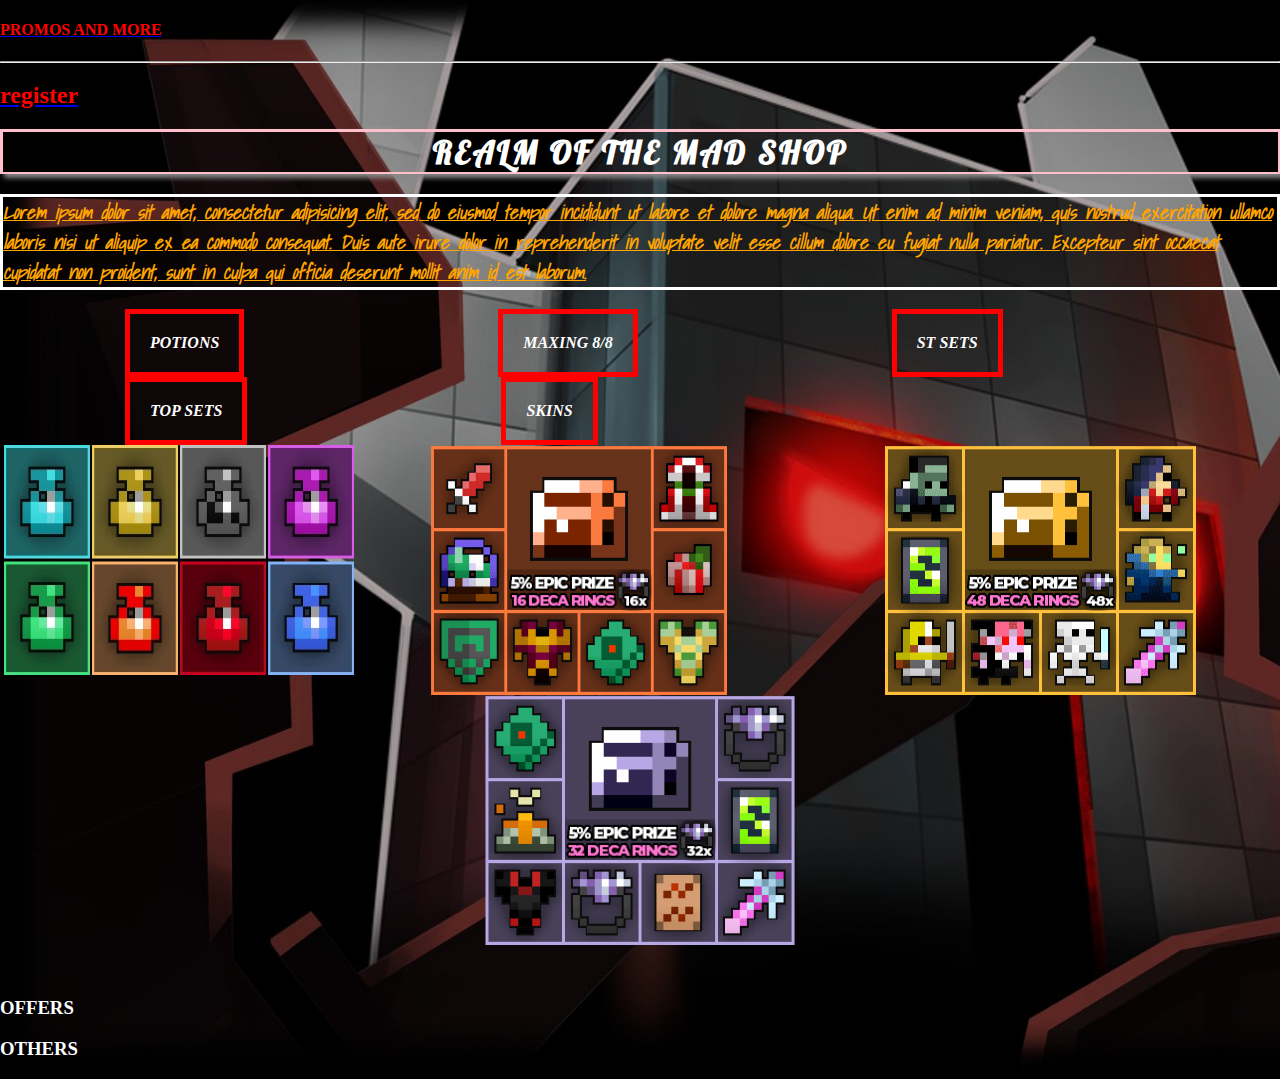
<file: index.html>
<!DOCTYPE html>
<html>
<head>
	<title>ROTMS</title>
	<link rel="stylesheet" type="text/css" href="style.css">
	<link href="https://fonts.googleapis.com/css2?family=Lobster&display=swap" rel="stylesheet">
	<link href="https://fonts.googleapis.com/css2?family=Shadows+Into+Light&display=swap" rel="stylesheet">
</head>
<body>
	<a href="index2.html"><h4>PROMOS AND MORE</h4></a></body><hr>
	<a href="register.html"><h2>register</h2></a>
	<h1>REALM OF THE MAD SHOP </h1>
 <p>Lorem ipsum dolor sit amet, consectetur adipisicing elit, sed do eiusmod
 tempor incididunt ut labore et dolore magna aliqua. Ut enim ad minim veniam,
 quis nostrud exercitation ullamco laboris nisi ut aliquip ex ea commodo
 consequat. Duis aute irure dolor in reprehenderit in voluptate velit esse
 cillum dolore eu fugiat nulla pariatur. Excepteur sint occaecat cupidatat non
 proident, sunt in culpa qui officia deserunt mollit anim id est laborum.</p>
<header >
	<div class="boxmodel">POTIONS</div>
	<div class="boxmodel">MAXING 8/8</div>
	<div class="boxmodel">ST SETS</div>
	<div class="boxmodel">TOP SETS</div>
	<div class="boxmodel">SKINS</div>
	<nav>
		<div class="container">
			<img src="8Rainbow_473x.jpg"  
			width="350px" height="230px" margin="20px" >
			<img src="aBronze_fe0df79a-22b0-472d-ba11-9ba2a0b95cf5_473x.jpg" 
			width="450px" height="250px" margin="20px">
			<img src="agold_599a1783-a06e-4ba9-b4de-4d65161b2221_473x.jpg"  >
			<img src="asilver_473x.jpg"  
			width="470px" height="250px" margin="20px" >
			

			

		
		</div>
<ul>
	<li></li>
	<li></li>
	<li></li>
    <li></li>
	<li></li>
</ul>
</nav>
</header>
    <section>
    	<h3>OFFERS</h3>
    	<h3>OTHERS</h3>

    </section>

</body>
</html>
</file>
<file: style.css>
/*Selector {
	Property: value;
}*/

body {
	background-image: url(rotmg.jpg);
	background-size: cover;
	margin: 0px;
}

h1 {
	color: white;
	text-align: center;
	border: 3px solid pink;
	font-family: 'Lobster', cursive;
	letter-spacing: 3px;
	border-bottom: 2px solid pink;
	border-right: 2px solid pink;
	
	box-shadow: 4px 4px 5px #888888;
	margin: 0px;
}

p {
	color: orange;
	text-decoration: underline;
	border: 3px solid white;
	line-height: 30px;
	font-style: italic;
	font-weight: bold;
	cursor:pointer;
	font-size: 120%;
	font-family: 'Shadows Into Light', cursive;
}

.container {
	display: flex;
	flex-wrap: wrap;
	justify-content: center;
}

img {
	transition: all 1s;
}

img:hover {
	transform: scale(1.1);
}

h4 {
	color: red;
}

h2 {
	color: red;
}

h3 {
	color: white;
	cursor: pointer ;
	display: block; 
}

header {
	color:white;
	cursor:pointer;
	font-style: italic;
	font-weight: bold;
}

li {
	display: inline-block; 
}

section {
	
}

.boxmodel {
	border:5px solid red;
	display: inline-block; 
	padding: 20px 20px 20px 20px;
	margin: 0 125px;
	transition: all 1s;
}
 .boxmodel:hover {
 	transform: scale(1.2);
 }
</file>
